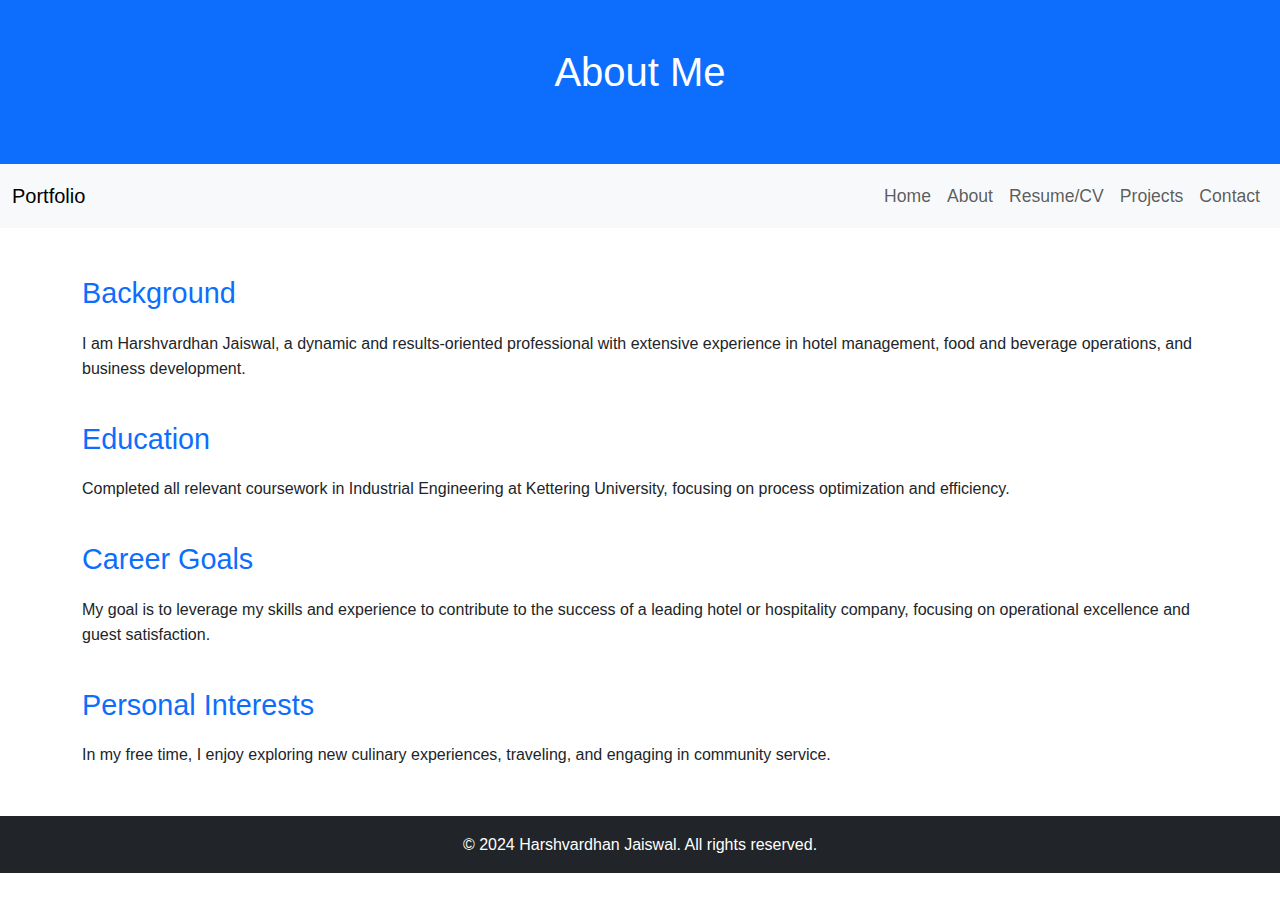
<file: about.html>
<!DOCTYPE html>
<html lang="en">
<head>
    <meta charset="UTF-8">
    <meta name="viewport" content="width=device-width, initial-scale=1.0">
    <title>About Me - Harshvardhan Jaiswal Portfolio</title>
    <link href="https://cdn.jsdelivr.net/npm/bootstrap@5.3.0/dist/css/bootstrap.min.css" rel="stylesheet">
    <link rel="stylesheet" href="styles.css">
</head>
<body>
    <header class="bg-primary text-white text-center py-5">
        <h1>About Me</h1>
    </header>
    <nav class="navbar navbar-expand-lg navbar-light bg-light">
        <div class="container-fluid">
            <a class="navbar-brand" href="#">Portfolio</a>
            <button class="navbar-toggler" type="button" data-bs-toggle="collapse" data-bs-target="#navbarNav" aria-controls="navbarNav" aria-expanded="false" aria-label="Toggle navigation">
                <span class="navbar-toggler-icon"></span>
            </button>
            <div class="collapse navbar-collapse" id="navbarNav">
                <ul class="navbar-nav ms-auto">
                    <li class="nav-item"><a class="nav-link" href="index.html">Home</a></li>
                    <li class="nav-item"><a class="nav-link" href="about.html">About</a></li>
                    <li class="nav-item"><a class="nav-link" href="resume.html">Resume/CV</a></li>
                    <li class="nav-item"><a class="nav-link" href="projects.html">Projects</a></li>
                    <li class="nav-item"><a class="nav-link" href="contact.html">Contact</a></li>
                </ul>
            </div>
        </div>
    </nav>
    <main class="container my-5">
        <section>
            <h2 class="text-primary">Background</h2>
            <p>I am Harshvardhan Jaiswal, a dynamic and results-oriented professional with extensive experience in hotel management, food and beverage operations, and business development.</p>
        </section>
        <section>
            <h2 class="text-primary">Education</h2>
            <p>Completed all relevant coursework in Industrial Engineering at Kettering University, focusing on process optimization and efficiency.</p>
        </section>
        <section>
            <h2 class="text-primary">Career Goals</h2>
            <p>My goal is to leverage my skills and experience to contribute to the success of a leading hotel or hospitality company, focusing on operational excellence and guest satisfaction.</p>
        </section>
        <section>
            <h2 class="text-primary">Personal Interests</h2>
            <p>In my free time, I enjoy exploring new culinary experiences, traveling, and engaging in community service.</p>
        </section>
    </main>
    <footer class="bg-dark text-white text-center py-3">
        <p>&copy; 2024 Harshvardhan Jaiswal. All rights reserved.</p>
    </footer>
    <script src="https://cdn.jsdelivr.net/npm/bootstrap@5.3.0/dist/js/bootstrap.bundle.min.js"></script>
</body>
</html>
</file>
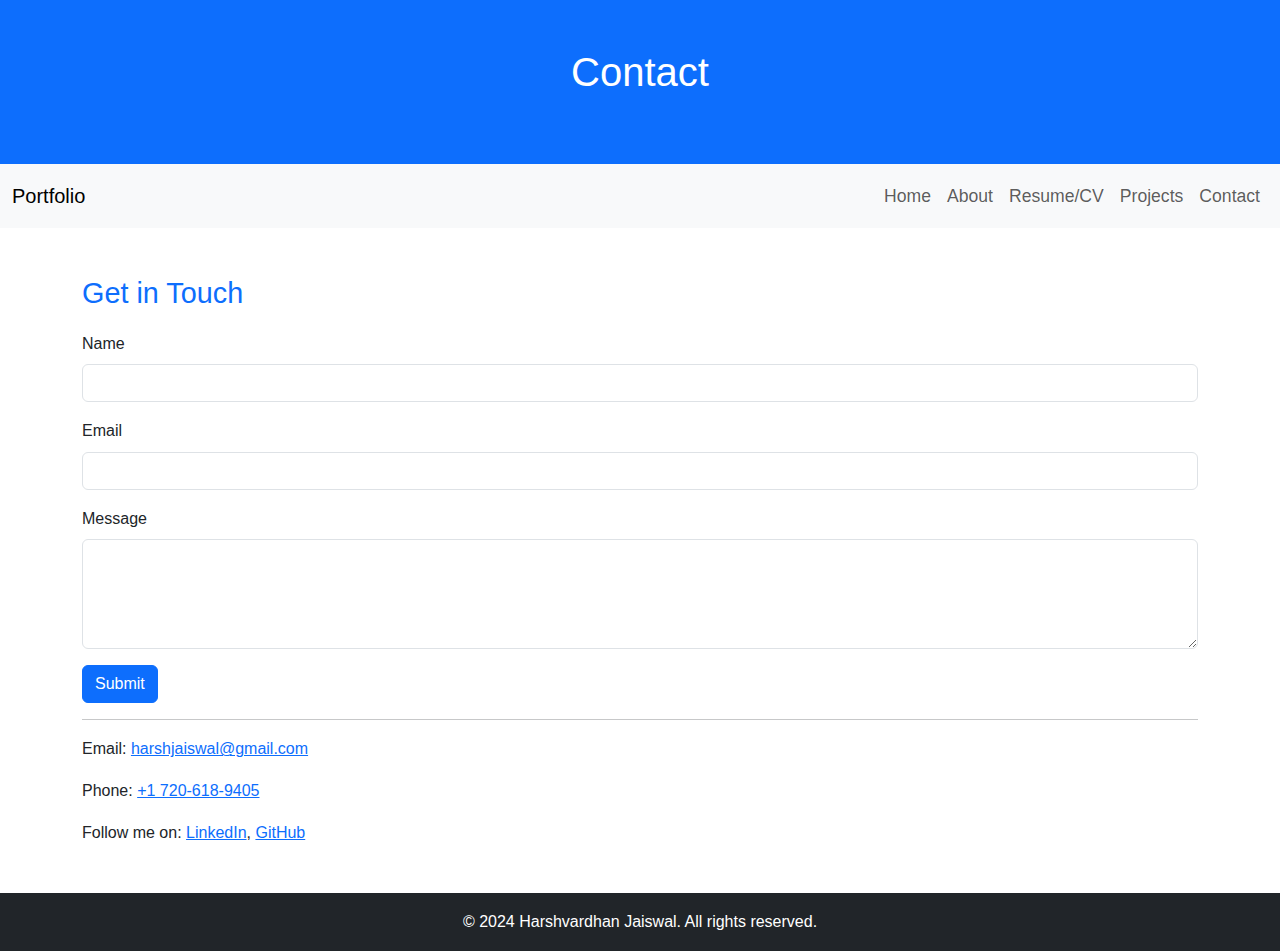
<file: contact.html>
<!DOCTYPE html>
<html lang="en">
<head>
    <meta charset="UTF-8">
    <meta name="viewport" content="width=device-width, initial-scale=1.0">
    <title>Contact - Harshvardhan Jaiswal Portfolio</title>
    <link href="https://cdn.jsdelivr.net/npm/bootstrap@5.3.0/dist/css/bootstrap.min.css" rel="stylesheet">
    <link rel="stylesheet" href="styles.css">
</head>
<body>
    <header class="bg-primary text-white text-center py-5">
        <h1>Contact</h1>
    </header>
    <nav class="navbar navbar-expand-lg navbar-light bg-light">
        <div class="container-fluid">
            <a class="navbar-brand" href="#">Portfolio</a>
            <button class="navbar-toggler" type="button" data-bs-toggle="collapse" data-bs-target="#navbarNav" aria-controls="navbarNav" aria-expanded="false" aria-label="Toggle navigation">
                <span class="navbar-toggler-icon"></span>
            </button>
            <div class="collapse navbar-collapse" id="navbarNav">
                <ul class="navbar-nav ms-auto">
                    <li class="nav-item"><a class="nav-link" href="index.html">Home</a></li>
                    <li class="nav-item"><a class="nav-link" href="about.html">About</a></li>
                    <li class="nav-item"><a class="nav-link" href="resume.html">Resume/CV</a></li>
                    <li class="nav-item"><a class="nav-link" href="projects.html">Projects</a></li>
                    <li class="nav-item"><a class="nav-link" href="contact.html">Contact</a></li>
                </ul>
            </div>
        </div>
    </nav>
    <main class="container my-5">
        <section>
            <h2 class="text-primary">Get in Touch</h2>
            <form>
                <div class="mb-3">
                    <label for="name" class="form-label">Name</label>
                    <input type="text" class="form-control" id="name" required>
                </div>
                <div class="mb-3">
                    <label for="email" class="form-label">Email</label>
                    <input type="email" class="form-control" id="email" required>
                </div>
                <div class="mb-3">
                    <label for="message" class="form-label">Message</label>
                    <textarea class="form-control" id="message" rows="4" required></textarea>
                </div>
                <button type="submit" class="btn btn-primary">Submit</button>
            </form>
            <hr>
            <p>Email: <a href="mailto:harshjaiswal@gmail.com">harshjaiswal@gmail.com</a></p>
            <p>Phone: <a href="tel:+17206189405">+1 720-618-9405</a></p>
            <p>Follow me on:
                <a href="https://www.linkedin.com/in/harshvardhan-jaiswal" target="_blank">LinkedIn</a>,
                <a href="https://github.com/harshjaiswal01" target="_blank">GitHub</a>
            </p>
        </section>
    </main>
    <footer class="bg-dark text-white text-center py-3">
        <p>&copy; 2024 Harshvardhan Jaiswal. All rights reserved.</p>
    </footer>
    <script src="https://cdn.jsdelivr.net/npm/bootstrap@5.3.0/dist/js/bootstrap.bundle.min.js"></script>
</body>
</html>
</file>
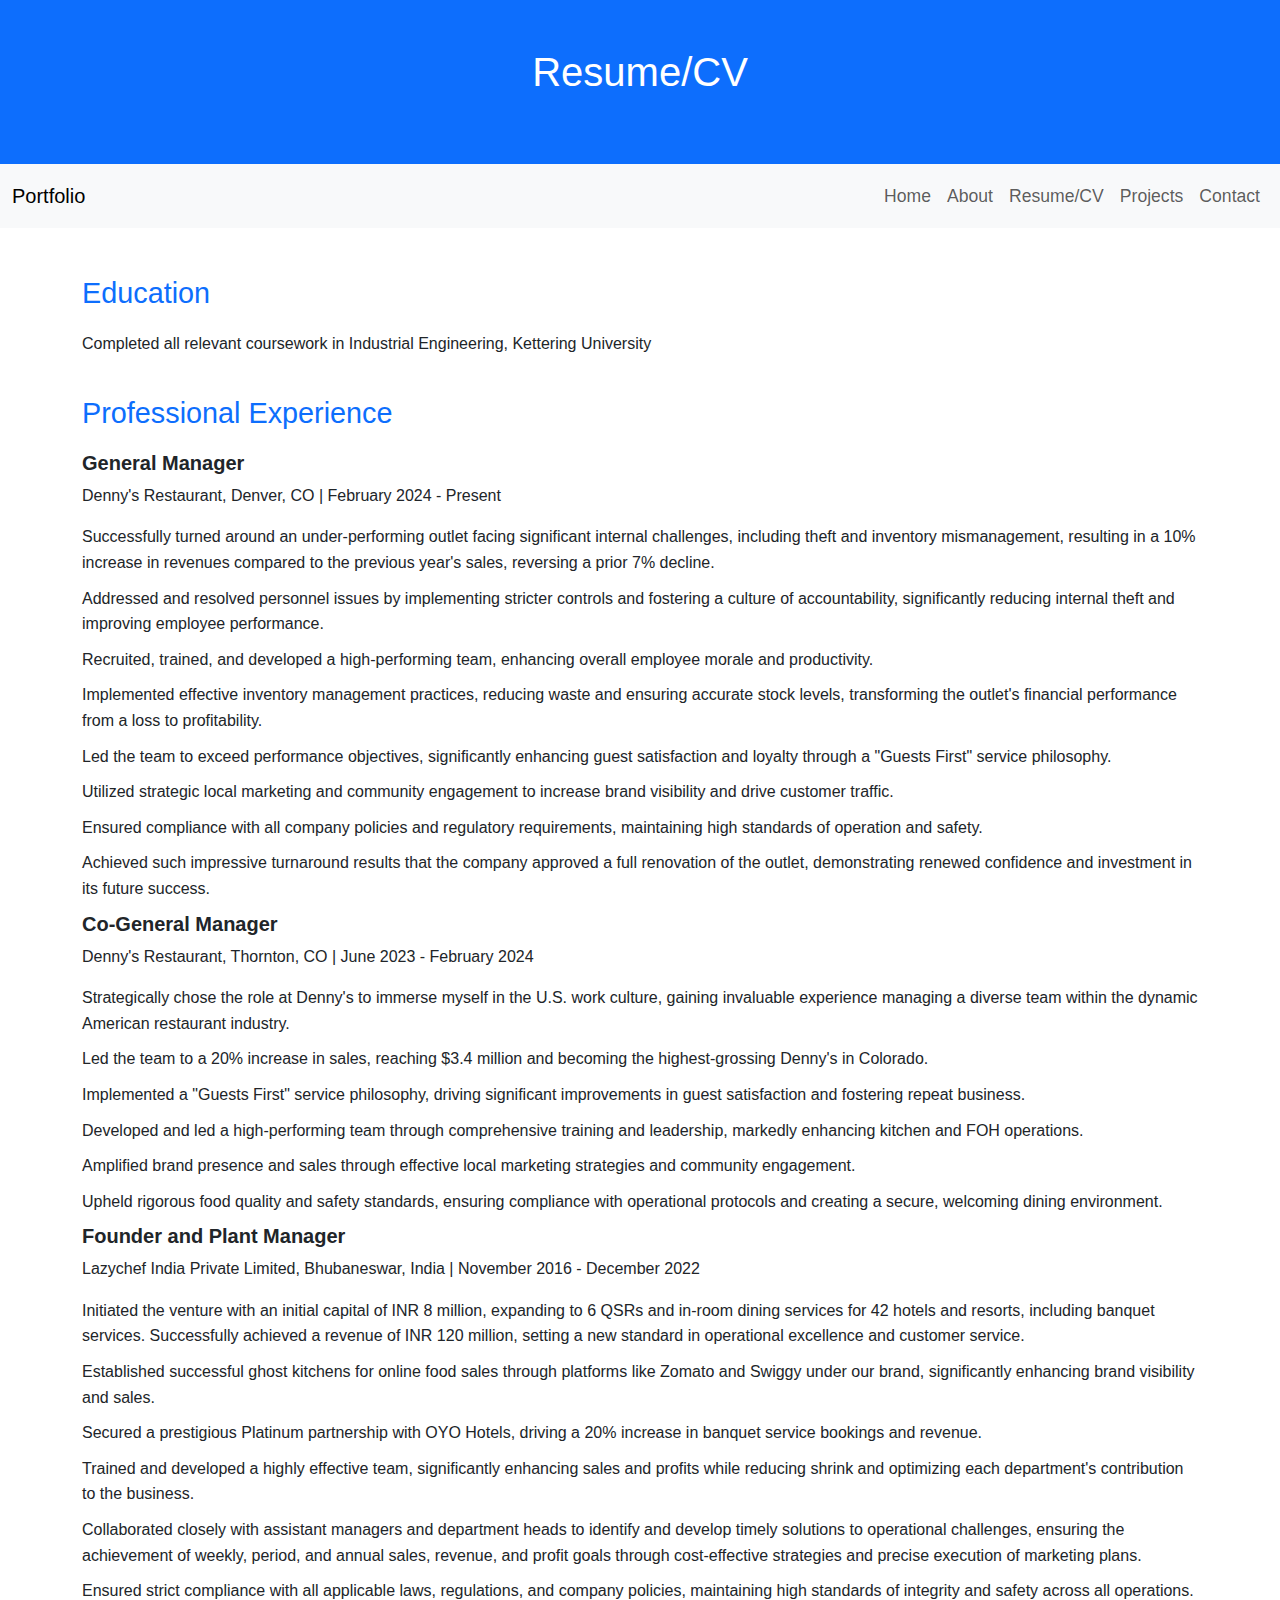
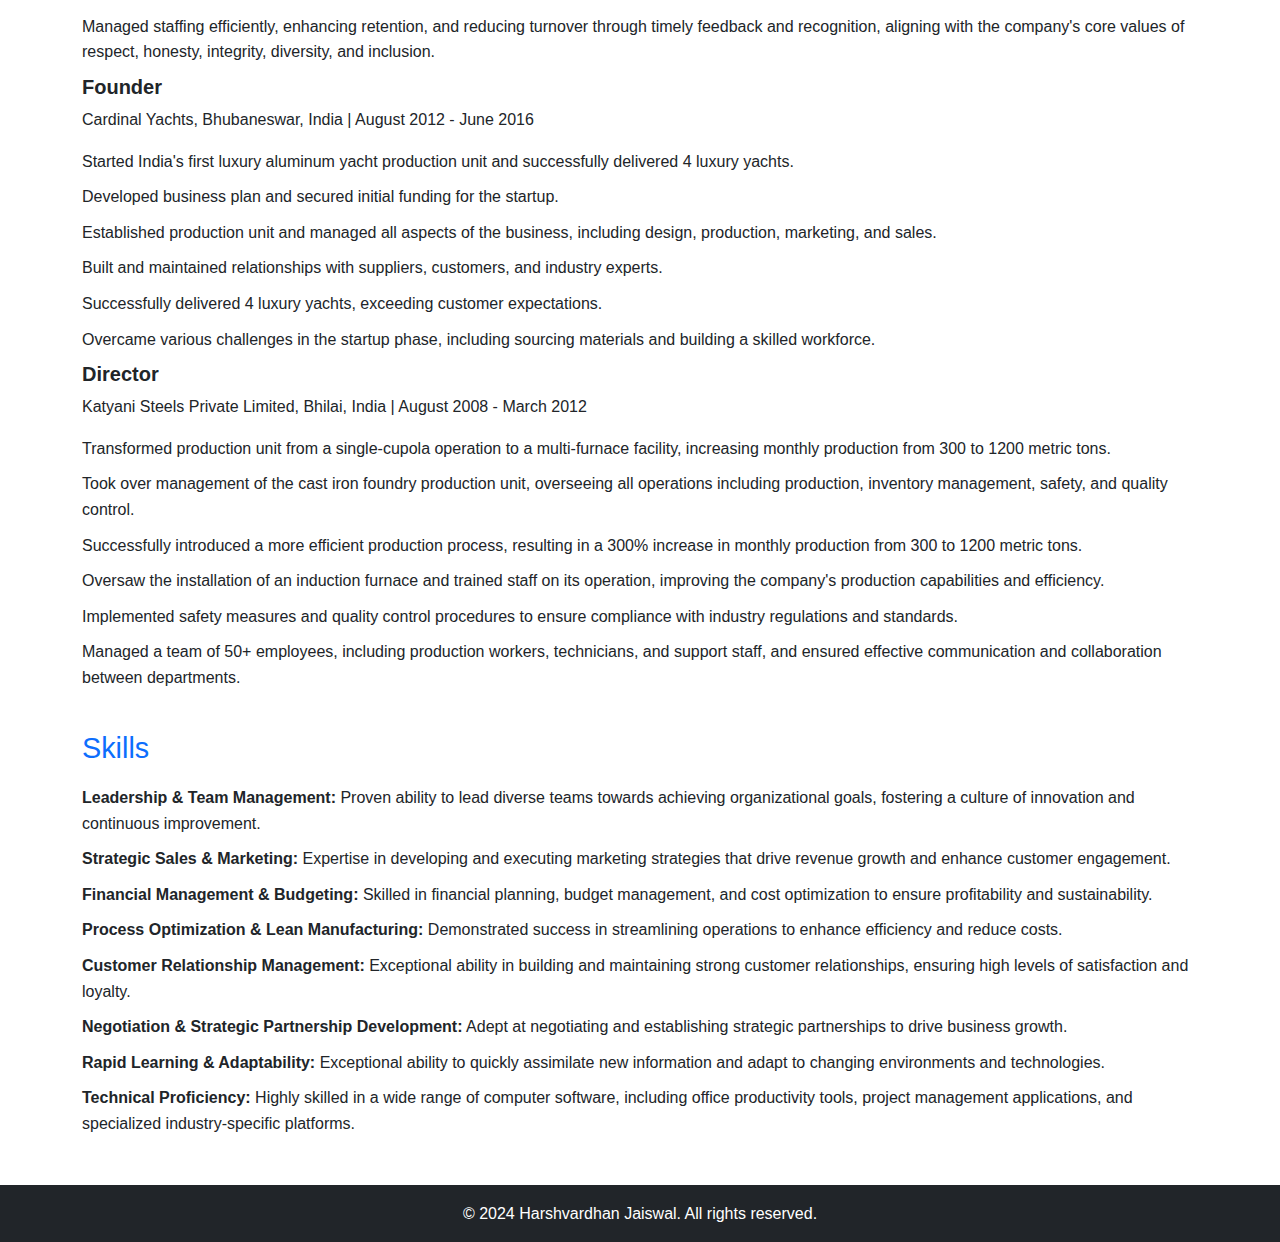
<file: resume.html>
<!DOCTYPE html>
<html lang="en">
<head>
    <meta charset="UTF-8">
    <meta name="viewport" content="width=device-width, initial-scale=1.0">
    <title>Resume/CV - Harshvardhan Jaiswal Portfolio</title>
    <link href="https://cdn.jsdelivr.net/npm/bootstrap@5.3.0/dist/css/bootstrap.min.css" rel="stylesheet">
    <link rel="stylesheet" href="styles.css">
</head>
<body>
    <header class="bg-primary text-white text-center py-5">
        <h1>Resume/CV</h1>
    </header>
    <nav class="navbar navbar-expand-lg navbar-light bg-light">
        <div class="container-fluid">
            <a class="navbar-brand" href="#">Portfolio</a>
            <button class="navbar-toggler" type="button" data-bs-toggle="collapse" data-bs-target="#navbarNav" aria-controls="navbarNav" aria-expanded="false" aria-label="Toggle navigation">
                <span class="navbar-toggler-icon"></span>
            </button>
            <div class="collapse navbar-collapse" id="navbarNav">
                <ul class="navbar-nav ms-auto">
                    <li class="nav-item"><a class="nav-link" href="index.html">Home</a></li>
                    <li class="nav-item"><a class="nav-link" href="about.html">About</a></li>
                    <li class="nav-item"><a class="nav-link" href="resume.html">Resume/CV</a></li>
                    <li class="nav-item"><a class="nav-link" href="projects.html">Projects</a></li>
                    <li class="nav-item"><a class="nav-link" href="contact.html">Contact</a></li>
                </ul>
            </div>
        </div>
    </nav>
    <main class="container my-5">
        <section>
            <h2 class="text-primary">Education</h2>
            <ul>
                <li>Completed all relevant coursework in Industrial Engineering, Kettering University</li>
            </ul>
        </section>
        <section>
            <h2 class="text-primary">Professional Experience</h2>
            <ul>
                <li>
                    <h5 class="fw-bold">General Manager</h5>
                    <p>Denny's Restaurant, Denver, CO | February 2024 - Present</p>
                    <ul>
                        <li>Successfully turned around an under-performing outlet facing significant internal challenges, including theft and inventory mismanagement, resulting in a 10% increase in revenues compared to the previous year's sales, reversing a prior 7% decline.</li>
                        <li>Addressed and resolved personnel issues by implementing stricter controls and fostering a culture of accountability, significantly reducing internal theft and improving employee performance.</li>
                        <li>Recruited, trained, and developed a high-performing team, enhancing overall employee morale and productivity.</li>
                        <li>Implemented effective inventory management practices, reducing waste and ensuring accurate stock levels, transforming the outlet's financial performance from a loss to profitability.</li>
                        <li>Led the team to exceed performance objectives, significantly enhancing guest satisfaction and loyalty through a "Guests First" service philosophy.</li>
                        <li>Utilized strategic local marketing and community engagement to increase brand visibility and drive customer traffic.</li>
                        <li>Ensured compliance with all company policies and regulatory requirements, maintaining high standards of operation and safety.</li>
                        <li>Achieved such impressive turnaround results that the company approved a full renovation of the outlet, demonstrating renewed confidence and investment in its future success.</li>
                    </ul>
                </li>
                <li>
                    <h5 class="fw-bold">Co-General Manager</h5>
                    <p>Denny's Restaurant, Thornton, CO | June 2023 - February 2024</p>
                    <ul>
                        <li>Strategically chose the role at Denny's to immerse myself in the U.S. work culture, gaining invaluable experience managing a diverse team within the dynamic American restaurant industry.</li>
                        <li>Led the team to a 20% increase in sales, reaching $3.4 million and becoming the highest-grossing Denny's in Colorado.</li>
                        <li>Implemented a "Guests First" service philosophy, driving significant improvements in guest satisfaction and fostering repeat business.</li>
                        <li>Developed and led a high-performing team through comprehensive training and leadership, markedly enhancing kitchen and FOH operations.</li>
                        <li>Amplified brand presence and sales through effective local marketing strategies and community engagement.</li>
                        <li>Upheld rigorous food quality and safety standards, ensuring compliance with operational protocols and creating a secure, welcoming dining environment.</li>
                    </ul>
                </li>
                <li>
                    <h5 class="fw-bold">Founder and Plant Manager</h5>
                    <p>Lazychef India Private Limited, Bhubaneswar, India | November 2016 - December 2022</p>
                    <ul>
                        <li>Initiated the venture with an initial capital of INR 8 million, expanding to 6 QSRs and in-room dining services for 42 hotels and resorts, including banquet services. Successfully achieved a revenue of INR 120 million, setting a new standard in operational excellence and customer service.</li>
                        <li>Established successful ghost kitchens for online food sales through platforms like Zomato and Swiggy under our brand, significantly enhancing brand visibility and sales.</li>
                        <li>Secured a prestigious Platinum partnership with OYO Hotels, driving a 20% increase in banquet service bookings and revenue.</li>
                        <li>Trained and developed a highly effective team, significantly enhancing sales and profits while reducing shrink and optimizing each department's contribution to the business.</li>
                        <li>Collaborated closely with assistant managers and department heads to identify and develop timely solutions to operational challenges, ensuring the achievement of weekly, period, and annual sales, revenue, and profit goals through cost-effective strategies and precise execution of marketing plans.</li>
                        <li>Ensured strict compliance with all applicable laws, regulations, and company policies, maintaining high standards of integrity and safety across all operations.</li>
                        <li>Managed staffing efficiently, enhancing retention, and reducing turnover through timely feedback and recognition, aligning with the company's core values of respect, honesty, integrity, diversity, and inclusion.</li>
                    </ul>
                </li>
                <li>
                    <h5 class="fw-bold">Founder</h5>
                    <p>Cardinal Yachts, Bhubaneswar, India | August 2012 - June 2016</p>
                    <ul>
                        <li>Started India's first luxury aluminum yacht production unit and successfully delivered 4 luxury yachts.</li>
                        <li>Developed business plan and secured initial funding for the startup.</li>
                        <li>Established production unit and managed all aspects of the business, including design, production, marketing, and sales.</li>
                        <li>Built and maintained relationships with suppliers, customers, and industry experts.</li>
                        <li>Successfully delivered 4 luxury yachts, exceeding customer expectations.</li>
                        <li>Overcame various challenges in the startup phase, including sourcing materials and building a skilled workforce.</li>
                    </ul>
                </li>
                <li>
                    <h5 class="fw-bold">Director</h5>
                    <p>Katyani Steels Private Limited, Bhilai, India | August 2008 - March 2012</p>
                    <ul>
                        <li>Transformed production unit from a single-cupola operation to a multi-furnace facility, increasing monthly production from 300 to 1200 metric tons.</li>
                        <li>Took over management of the cast iron foundry production unit, overseeing all operations including production, inventory management, safety, and quality control.</li>
                        <li>Successfully introduced a more efficient production process, resulting in a 300% increase in monthly production from 300 to 1200 metric tons.</li>
                        <li>Oversaw the installation of an induction furnace and trained staff on its operation, improving the company's production capabilities and efficiency.</li>
                        <li>Implemented safety measures and quality control procedures to ensure compliance with industry regulations and standards.</li>
                        <li>Managed a team of 50+ employees, including production workers, technicians, and support staff, and ensured effective communication and collaboration between departments.</li>
                    </ul>
                </li>
            </ul>
        </section>
        <section>
            <h2 class="text-primary">Skills</h2>
            <ul>
                <li><strong>Leadership & Team Management:</strong> Proven ability to lead diverse teams towards achieving organizational goals, fostering a culture of innovation and continuous improvement.</li>
                <li><strong>Strategic Sales & Marketing:</strong> Expertise in developing and executing marketing strategies that drive revenue growth and enhance customer engagement.</li>
                <li><strong>Financial Management & Budgeting:</strong> Skilled in financial planning, budget management, and cost optimization to ensure profitability and sustainability.</li>
                <li><strong>Process Optimization & Lean Manufacturing:</strong> Demonstrated success in streamlining operations to enhance efficiency and reduce costs.</li>
                <li><strong>Customer Relationship Management:</strong> Exceptional ability in building and maintaining strong customer relationships, ensuring high levels of satisfaction and loyalty.</li>
                <li><strong>Negotiation & Strategic Partnership Development:</strong> Adept at negotiating and establishing strategic partnerships to drive business growth.</li>
                <li><strong>Rapid Learning & Adaptability:</strong> Exceptional ability to quickly assimilate new information and adapt to changing environments and technologies.</li>
                <li><strong>Technical Proficiency:</strong> Highly skilled in a wide range of computer software, including office productivity tools, project management applications, and specialized industry-specific platforms.</li>
            </ul>
        </section>
    </main>
    <footer class="bg-dark text-white text-center py-3">
        <p>&copy; 2024 Harshvardhan Jaiswal. All rights reserved.</p>
    </footer>
    <script src="https://cdn.jsdelivr.net/npm/bootstrap@5.3.0/dist/js/bootstrap.bundle.min.js"></script>
</body>
</html>
</file>
<file: styles.css>
body {
    font-family: 'Arial', sans-serif;
    line-height: 1.6;
}

h1, h2 {
    margin-bottom: 20px;
}

ul {
    padding-left: 20px;
}

.navbar-nav .nav-link {
    font-size: 1.1em;
    padding: 10px 15px;
}

.navbar-nav .nav-link.active {
    font-weight: bold;
    color: #007bff !important;
}

header {
    background: #007bff;
    color: white;
    padding: 50px 0;
}

header h1 {
    font-size: 2.5em;
    margin-bottom: 20px;
}

header p {
    font-size: 1.2em;
}

footer {
    background: #333;
    color: white;
    padding: 20px 0;
}

footer p {
    margin: 0;
}

img.profile-pic {
    border-radius: 50%;
    box-shadow: 0 4px 8px rgba(0, 0, 0, 0.1);
    max-width: 100%;
}

section {
    margin-bottom: 40px;
}

section h2 {
    color: #007bff;
    font-size: 1.8em;
}

section ul {
    list-style-type: none;
    padding: 0;
}

section ul li {
    margin-bottom: 10px;
}

@media (max-width: 768px) {
    header h1 {
        font-size: 2em;
    }

    header p {
        font-size: 1em;
    }

    .navbar-nav .nav-link {
        font-size: 1em;
    }
}
</file>
